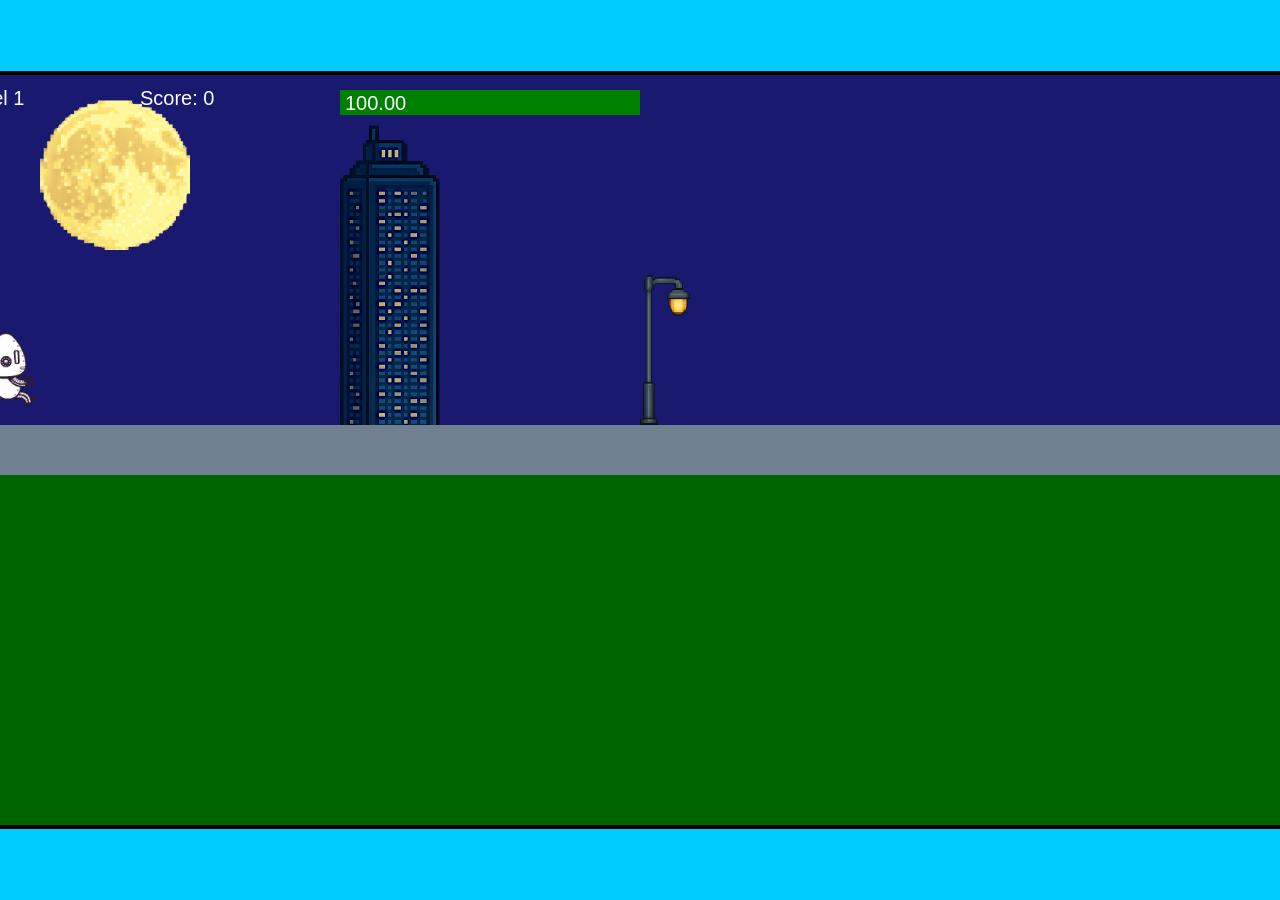
<file: fsd-projects/runtime/index.html>
<!DOCTYPE html>
<html lang="en">
  <head>
    <meta charset="UTF-8" />
    <meta name="viewport" content="width=device-width, initial-scale=1.0" />
    <title>Runtime Neo</title>
    <link rel="stylesheet" href="runtime.css" />
    <script src="https://code.jquery.com/jquery-3.1.0.js"></script>
    <script src="setup.js"></script>
    <script src="levels.js"></script>
    <script src="scenery.js"></script>
    <script src="student.js"></script>
    <script src="main.js"></script>
  </head>
  <body id="body">
    <canvas id="gameCanvas" width="1400" height="750"></canvas>
    <img id="player" src="images/halle.png" />
    <img id="projectile" src="images/projectile.png" />
    <img id="basicPlatform" src="images/interactable/basicPlatform.png" />
    <img id="spikes" src="images/interactable/spikes.png" />
    <img id="bug" src="images/interactable/bug.png" />
    <img id="healthUp" src="images/interactable/healthUp.png" />
    <img id="flag" src="images/interactable/flag.png" />
    <img id="moon" src="images/backgrounds/moon.png" />
    <img id="building" src="images/backgrounds/building.png" />
    <img id="lamp" src="images/backgrounds/lamp.png" />
  </body>
</html>
</file>
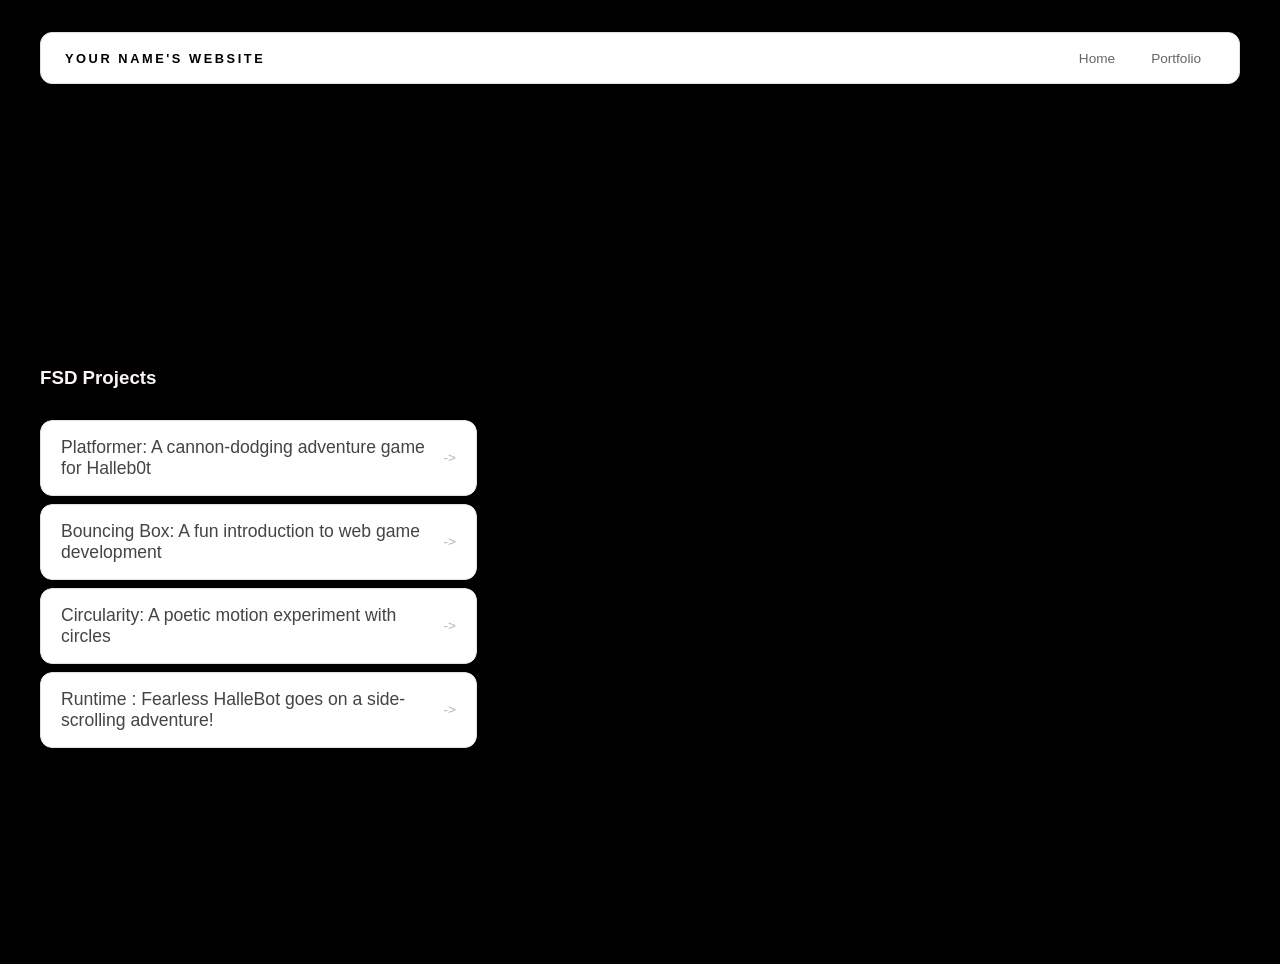
<file: portfolio.html>
<!DOCTYPE html>
<html>

<head>
  <title>big boy cook book</title>
  <link rel="stylesheet" href="style.css">
</head>

<body>
  <!-- All content goes here -->
  <div id="all-contents">
    <!--nav goes here (TODO 6)-->

    <nav>
      <h1>Your Name's Website</h1>
      <ul id="nav-ul">
        <li class="nav-li"><a href="index.html">Home</a></li>
        <li class="nav-li"><a href="portfolio.html">Portfolio</a></li>
      </ul>
    </nav>


     <main>
  <div class="content">
    <h1>Portfolio</h1>
    <h3>FSD Projects</h3>
    <ul id="portfolio">
<li>
  <a href="fsd-projects/platformer/">Platformer: A cannon-dodging adventure game for Halleb0t</a>
</li>
<li>
  <a href="fsd-projects/bouncing-box/">Bouncing Box: A fun introduction to web game development</a>
</li>
<li>
  <a href="fsd-projects/circularity/">Circularity: A poetic motion experiment with circles</a>
</li>
<li>
 <a href="fsd-projects/runtime/">Runtime : Fearless HalleBot goes on a side-scrolling adventure!</a>
</li>

    </ul>

    <!-- ASD Projects will go here -->

  </div>
</main>

    </main>
  </div>
</body>

</html>
</file>
<file: fsd-projects/runtime/runtime.css>
/* runtime.css */
/* Styles for Runtime Neo auto-runner game */

img {
  display: none;
}

#gameCanvas {
  position: absolute;
  border: 4px solid #000;
  top: 50%;
  left: 50%;
  transform: translate(-50%, -50%);
}

body {
  margin: 0;
  background-color: #00ccff;
  font-family: Arial, sans-serif;
  text-align: center;
  overflow: hidden;
}
</file>
<file: style.css>
body {
  margin: 0;
  background: #000000;
  color: #fcf5f5;
  font-family: "Helvetica Neue", Arial, sans-serif;
}

#all-contents {
  max-width: 1500px;
  min-height: 100vh;
  margin: 0 auto;
  padding: 32px 40px;
}

main {
  display: grid;
  grid-template-columns: minmax(220px, 1fr) minmax(420px, 1.6fr);
  align-items: center;
  min-height: calc(100vh - 160px);
  gap: clamp(32px, 5vw, 80px);
}

.sidebar {
  width: 100%;
}

.content {
  display: flex;
  flex-direction: column;
  align-items: flex-start;
  gap: 12px;
}

h2 {
  margin: 0;
  font-size: clamp(4rem, 10vw, 7rem);
  line-height: 0.9;
  font-weight: 900;
  letter-spacing: -0.04em;
  text-transform: uppercase;
  color: #370759;
}

.content > p {
  margin: 0;
  color: #f4eded;
  font-size: 0.9rem;
  text-transform: uppercase;
  letter-spacing: 0.15em;
  line-height: 1.4;
}

.sidebar-img {
  width: 100%;
  max-width: 760px;
  aspect-ratio: 3 / 4;
  object-fit: cover;
  display: block;
  border-radius: 16px;
  filter: grayscale(100%);
  box-shadow: 0 8px 30px rgba(0, 0, 0, 0.12);
  transition:
    filter 0.4s ease,
    transform 0.4s ease,
    box-shadow 0.4s ease;
}

.sidebar-img:hover {
  filter: grayscale(0%);
  transform: translateY(-4px);
  box-shadow: 0 16px 40px rgba(0, 0, 0, 0.18);
}

nav {
  display: flex;
  justify-content: space-between;
  align-items: center;
  margin-bottom: 48px;
  padding: 16px 24px;
  background: #fff;
  border: 1px solid #e0e0e0;
  border-radius: 12px;
}

nav h1 {
  margin: 0;
  font-size: 0.8rem;
  font-weight: 700;
  text-transform: uppercase;
  letter-spacing: 0.2em;
  color: #000;
}

#nav-ul {
  list-style: none;
  display: flex;
  gap: 8px;
  margin: 0;
  padding: 0;
}

.nav-li a {
  color: #666;
  text-decoration: none;
  font-size: 0.85rem;
  font-weight: 500;
  padding: 6px 14px;
  border-radius: 8px;
  transition:
    background 0.25s ease,
    color 0.25s ease;
}

.nav-li a:hover {
  background: #000;
  color: #fff;
}
/* Portfolio styles */
.content h1 {
  color: black;
}

#portfolio {
  list-style: none;
  margin: 0;
  padding: 0;
  width: 100%;
  display: flex;
  flex-direction: column;
  gap: 8px;
}

#portfolio li {
  border-radius: 12px;
  overflow: hidden;
}

#portfolio a {
  display: flex;
  justify-content: space-between;
  align-items: center;
  text-decoration: none;
  color: #444;
  padding: 16px 20px;
  font-size: 1.1rem;
  font-weight: 500;
  background: #fff;
  border: 1px solid #e0e0e0;
  border-radius: 12px;
  transition: background 0.25s ease, color 0.25s ease, transform 0.25s ease;
}

#portfolio a:hover {
  background: #6f03f3;
  color: #080808;
  transform: translateX(4px);
}

#portfolio a::after {
  content: "->";
  font-size: 0.85rem;
  opacity: 0.4;
  transition: opacity 0.25s ease;
  white-space: nowrap;
}

#portfolio a:hover::after {
  opacity: 1;
}
</file>
